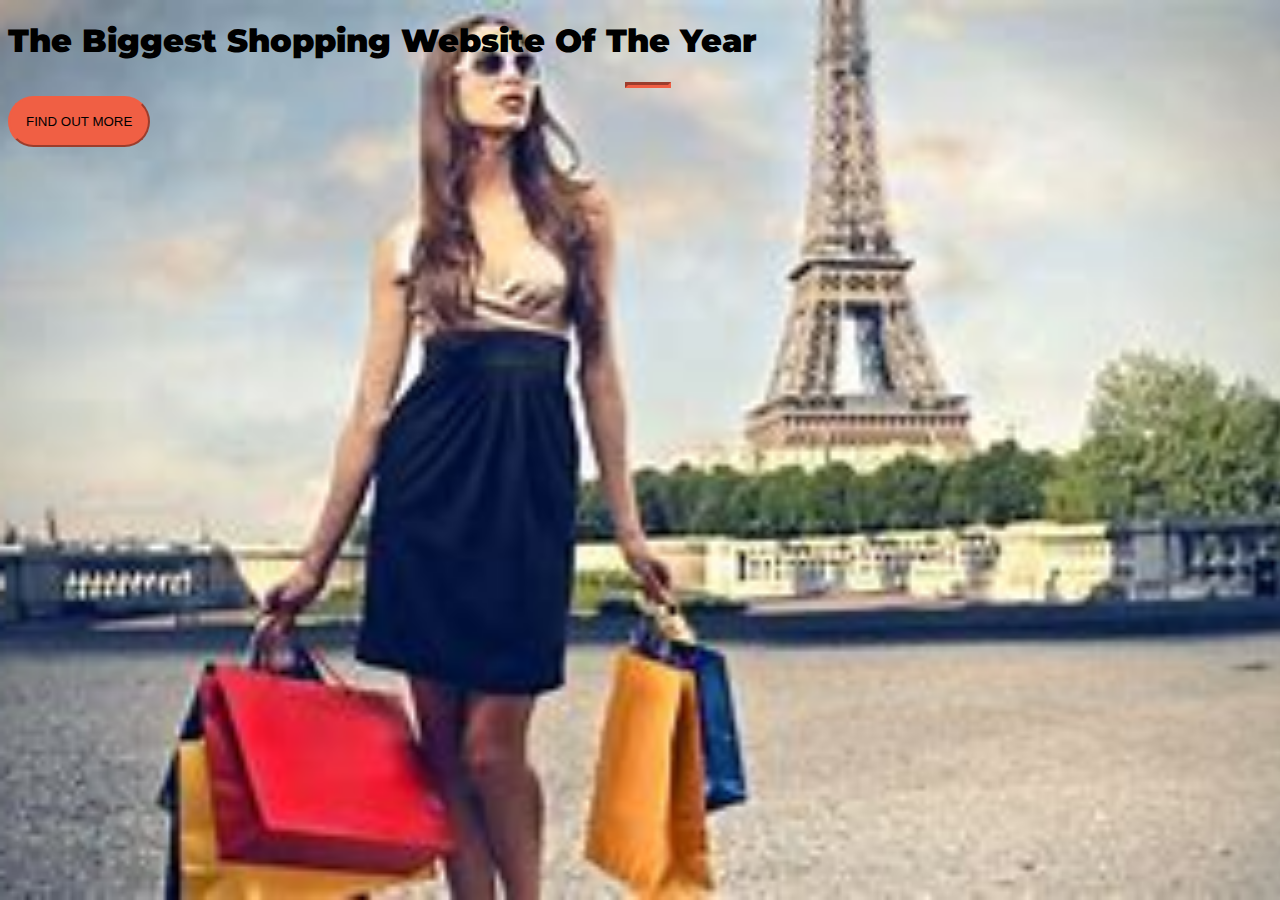
<file: index.html>
<!DOCTYPE html>
<html>
<head>
	<meta charset="utf-8">
	<meta name="viewport" content="width=device-width, initial-scale=1">
	<title>Startup</title>

	<!-- Google fonts -->
	<link rel="preconnect" href="https://fonts.googleapis.com">
    <link rel="preconnect" href="https://fonts.gstatic.com" crossorigin>
    <link href="https://fonts.googleapis.com/css2?family=Montserrat:wght@300&display=swap" rel="stylesheet">
    <!-- Bootstrap CSS -->
     <link href="https://cdn.jsdelivr.net/npm/bootstrap@5.3.0-alpha3/dist/css/bootstrap.min.css" rel="stylesheet" integrity="sha384-KK94CHFLLe+nY2dmCWGMq91rCGa5gtU4mk92HdvYe+M/SXH301p5ILy+dN9+nJOZ" crossorigin="anonymous">
     <!-- My personal CSS -->
    <link rel="stylesheet" type="text/css" href="Style.css">
</head>
<body>
	<div class="container d-flex align-items-center h-100 ">
		<div class="row">
			<header class="text-center col-12">
	         <h1 class="text-uppercase"><strong>The Biggest Shopping Website Of The Year<strong/></h1>
	        </header>
	        <div class="buffer">
	        <section class="text-center col-12">
		     <hr justify-content="center">
		     <a href="https://mailchi.mp/975eb0f0181e/startup">
	         <button class="btn btn-primary btn-xl">FIND OUT MORE</button>
	         </a>
	        </section>
	    </div>
	</div> 
	




</body>
</html>
</file>
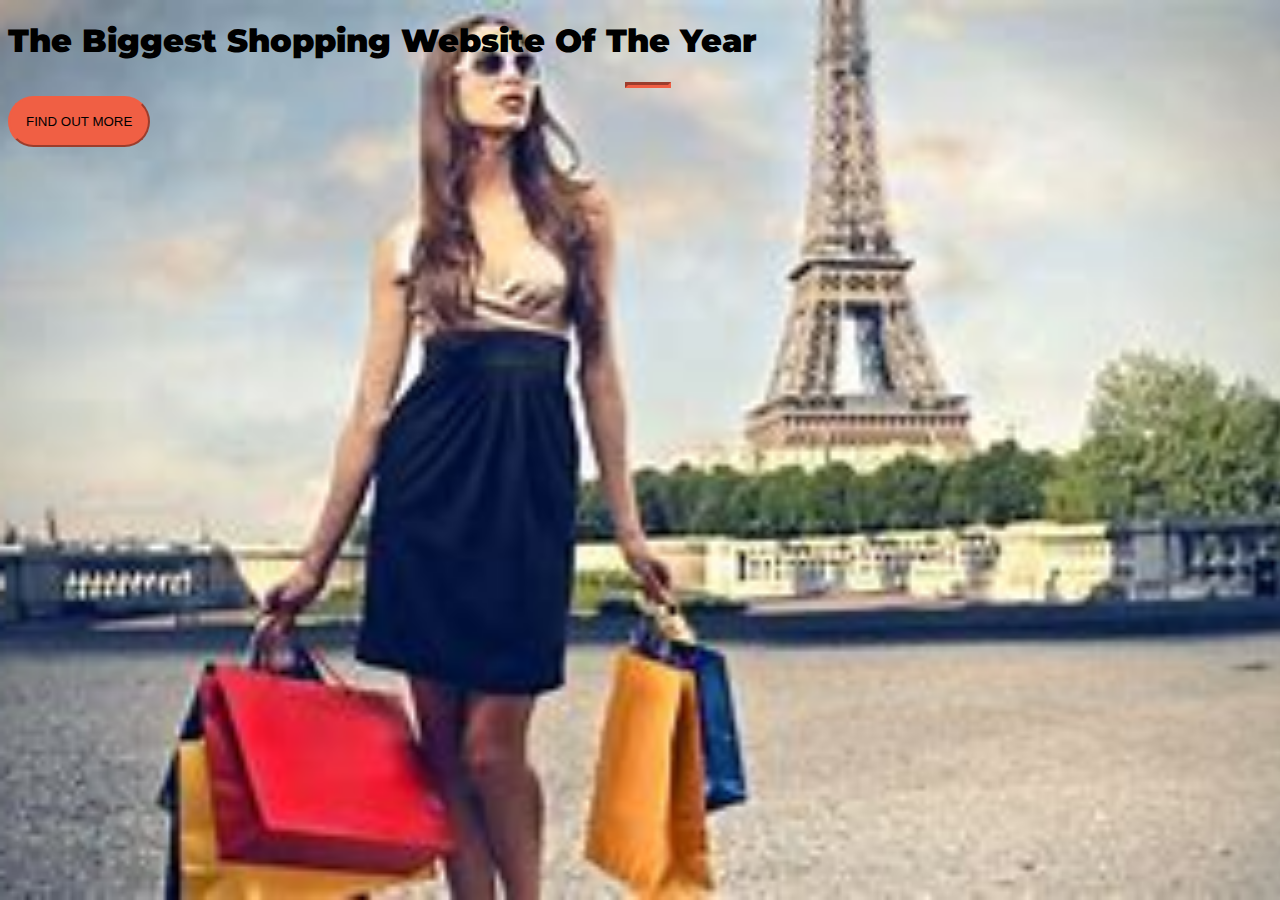
<file: index2.html>
<!DOCTYPE html>
<html>
<head>
	<meta charset="utf-8">
	<meta name="viewport" content="width=device-width, initial-scale=1">
	<title>Startup</title>

	<!-- Google fonts -->
	<link rel="preconnect" href="https://fonts.googleapis.com">
    <link rel="preconnect" href="https://fonts.gstatic.com" crossorigin>
    <link href="https://fonts.googleapis.com/css2?family=Montserrat:wght@300&display=swap" rel="stylesheet">
    <!-- Bootstrap CSS -->
     <link href="https://cdn.jsdelivr.net/npm/bootstrap@5.3.0-alpha3/dist/css/bootstrap.min.css" rel="stylesheet" integrity="sha384-KK94CHFLLe+nY2dmCWGMq91rCGa5gtU4mk92HdvYe+M/SXH301p5ILy+dN9+nJOZ" crossorigin="anonymous">
     <!-- My personal CSS -->
    <link rel="stylesheet" type="text/css" href="Style.css">
</head>
<body>
	<div class="container d-flex align-items-center h-100 ">
		<div class="row">
			<header class="text-center col-12">
	         <h1 class="text-uppercase"><strong>The Biggest Shopping Website Of The Year<strong/></h1>
	        </header>
	        <div class="buffer">
	        <section class="text-center col-12">
		     <hr justify-content="center">
		     <a href="https://mailchi.mp/975eb0f0181e/startup">
	         <button class="btn btn-primary btn-xl">FIND OUT MORE</button>
	         </a>
	        </section>
	    </div>
	</div> 
	




</body>
</html>
</file>
<file: Style.css>
body {
	width: 100%;
	height: 100%;
	font-family: 'Montserrat', sans-serif;
	background: url(STARTUP.jpg) no-repeat center center fixed; 
  -webkit-background-size: cover;
  -moz-background-size: cover;
  -o-background-size: cover;
  background-size: cover;
}
h1 {
	font-size: 2rem;
}
hr {
	border-color: #F05F44;
	border-width: 3px;
	max-width: 40px;
}
.buffer {
	height: 10rem;
}

.btn {
	font-weight: 500;
	border-radius: 200px;
}
.btn-primary {
	background-color: #F05F44;
	border-color: #F05F44;
}
.btn-primary:hover{
	background-color: #ee4b08;
	border-color: #ee4b08;
	border-width: 2px;
}

.btn-xl {
	padding: 1rem 1rem;
}
</file>
